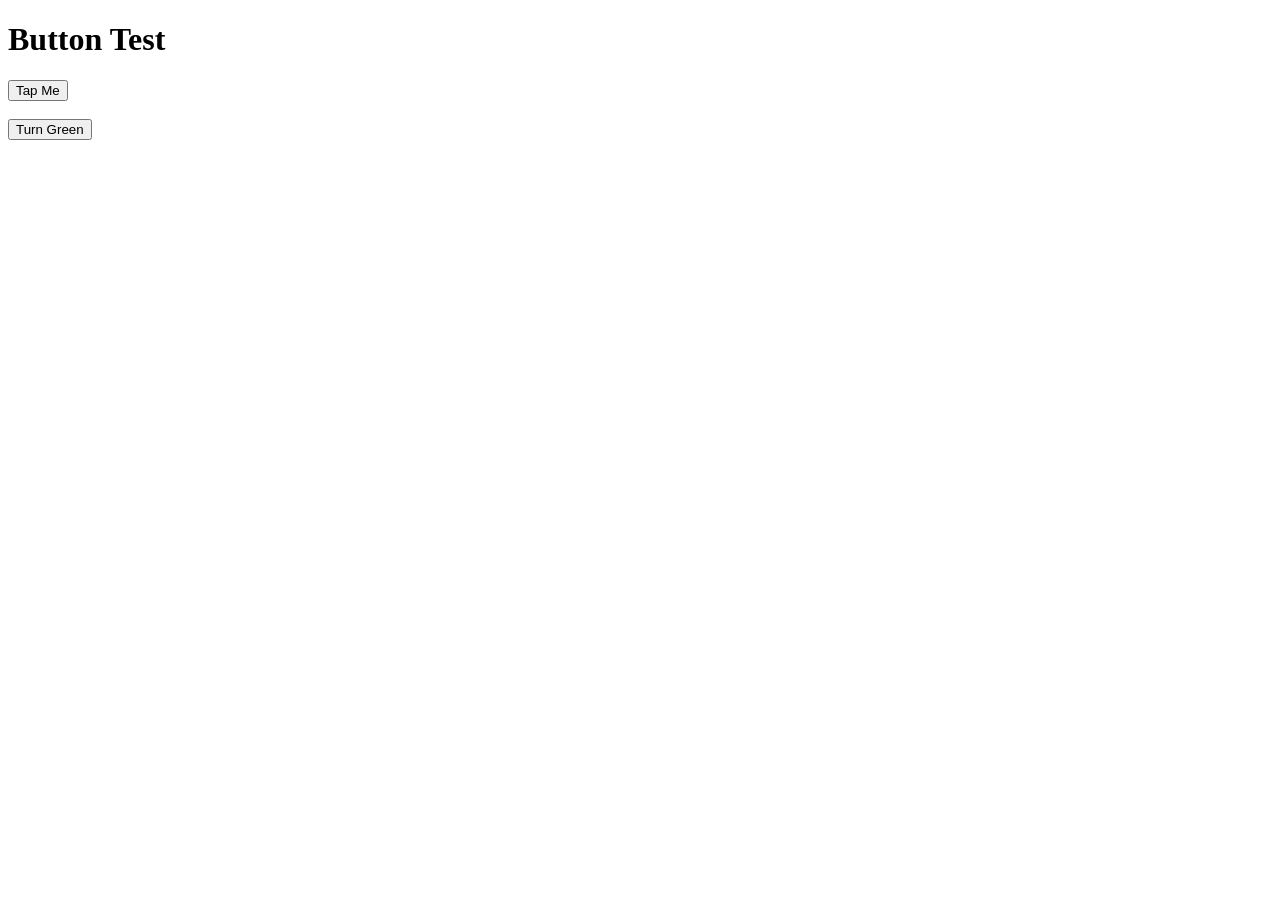
<file: test.html>
<!DOCTYPE html>
<html>
<head>
<meta name="viewport" content="width=device-width, initial-scale=1.0">
</head>
<body>
<h1>Button Test</h1>
<button onclick="alert('IT WORKS!')">Tap Me</button>
<br><br>
<button onclick="document.body.style.background='green'">Turn Green</button>
</body>
</html>
</file>
